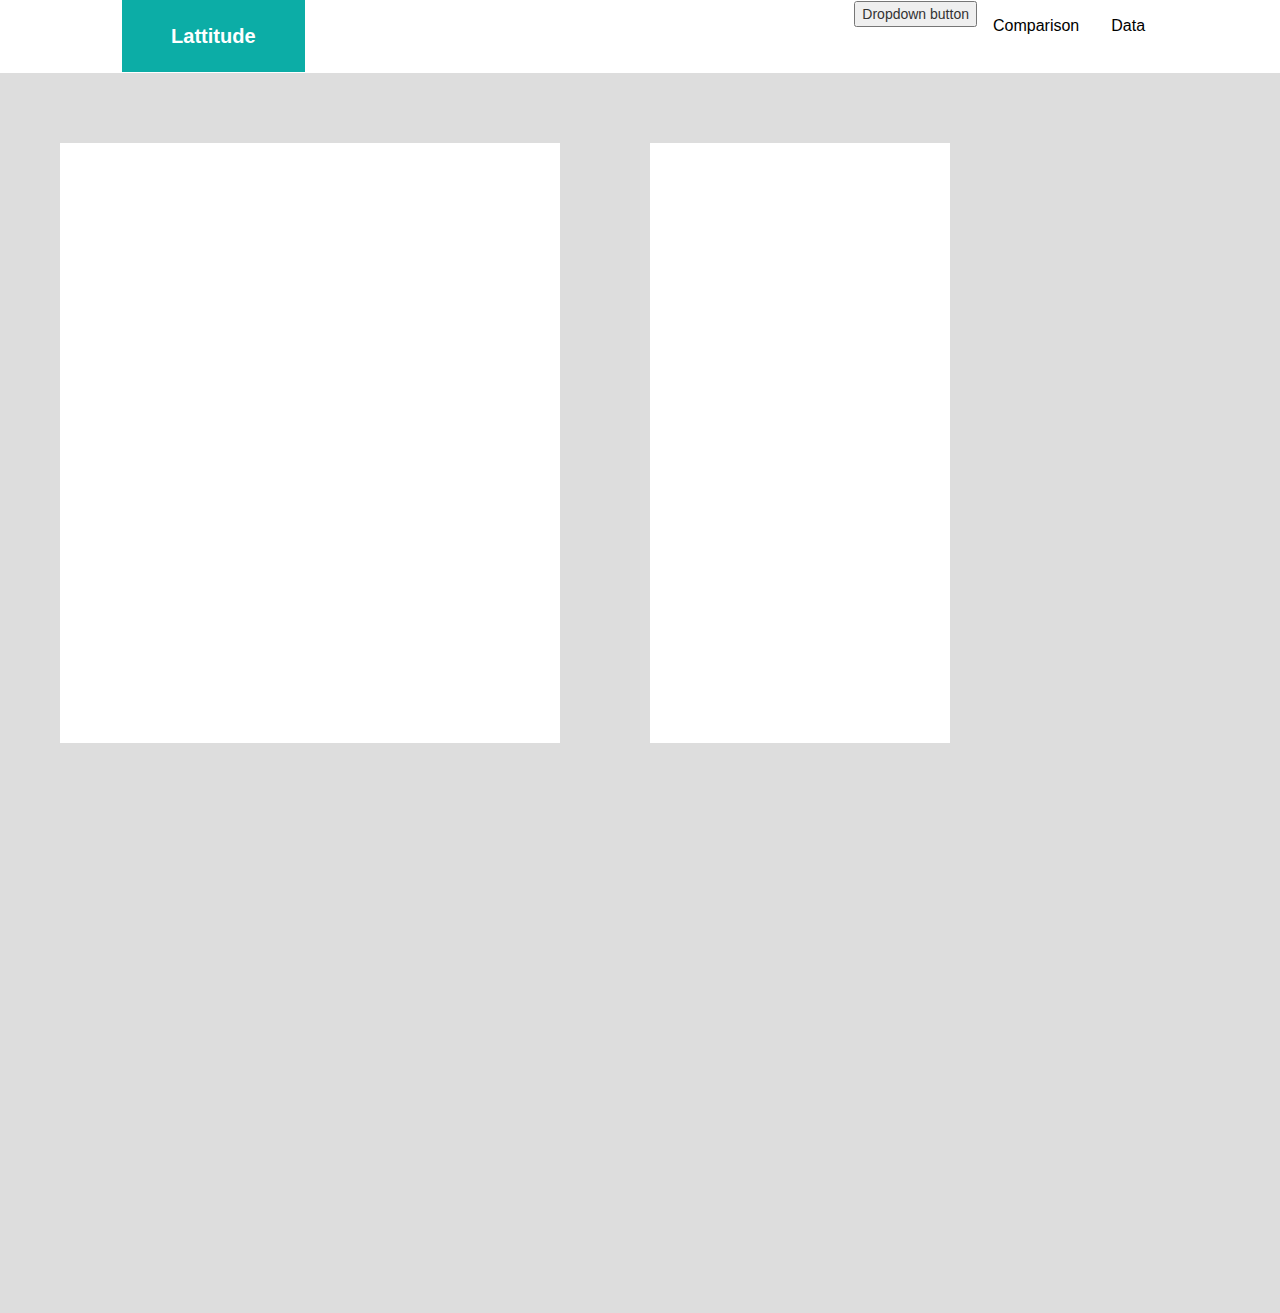
<file: index.html>
<!DOCTYPE html>

<!-- CSS Stylesheets with Relative Paths -->

<html lang="en-us">

<head>
  <link rel="stylesheet" href="https://maxcdn.bootstrapcdn.com/bootstrap/3.3.7/css/bootstrap.min.css" integrity="sha384-BVYiiSIFeK1dGmJRAkycuHAHRg32OmUcww7on3RYdg4Va+PmSTsz/K68vbdEjh4u" crossorigin="anonymous">
  <link rel="stylesheet" href="styles_tarea.css">
  <link rel="stylesheet" href="https://cdnjs.cloudflare.com/ajax/libs/font-awesome/4.7.0/css/font-awesome.min.css">



  


</head>

<body class="body" >

  <div class="container-fluid" >

    <div class="row">


      <div class="col-sm-2 col-sm-offset-1">
        <header class="header" >
          <h1>Lattitude</h1>
        </header>
      </div>



      <div class="cols-sm-2 col-sm-offset-8" >
        <!--
        <ul class="nav nav-pills">
          
          <li role="presentation" class="dropdown">
            <a class="dropdown-toggle" data-toggle="dropdown" href="#" role="button" aria-haspopup="true" aria-expanded="false">
              Dropdown <span class="caret"></span>
            </a>
            <ul class="dropdown-menu">
              <li>
                PA
              </li>
            </ul>
          </li>
          
        </ul>
      -->


        
        <div class="navbar">
          <div class="dropdown">
            <button class="dropdown-toggle" type="button" id="dropdownMenuButton" data-toggle="dropdown" aria-haspopup="true" aria-expanded="false">
              Dropdown button
            </button>
            <div class="dropdown-menu">
              <a class="dropdown-item" href="#">Link 1</a>
              <a class="dropdown-item" href="#">Link 2</a>
              <a class="dropdown-item" href="#">Link 3</a>
            </div>
          </div> 
          <a href="https://developer.mozilla.org/es/docs/Web/HTML/Elemento/a">Comparison</a>
          <a href="#news">Data</a>
        



        </div>
      </div>


    </div>

  </div>



  <divc class="container-fluid">
    <section class="s1">


    </section>

    <section class="s2">

    </section>

  </div>

  <script src="https://cdnjs.cloudflare.com/ajax/libs/popper.js/1.12.9/umd/popper.min.js"
> </script>


  <!-- Latest compiled and minified JavaScript -->
<script src="https://maxcdn.bootstrapcdn.com/bootstrap/3.3.7/js/bootstrap.min.js" integrity="sha384-Tc5IQib027qvyjSMfHjOMaLkfuWVxZxUPnCJA7l2mCWNIpG9mGCD8wGNIcPD7Txa" crossorigin="anonymous"></script>

</body>

</html>
</file>
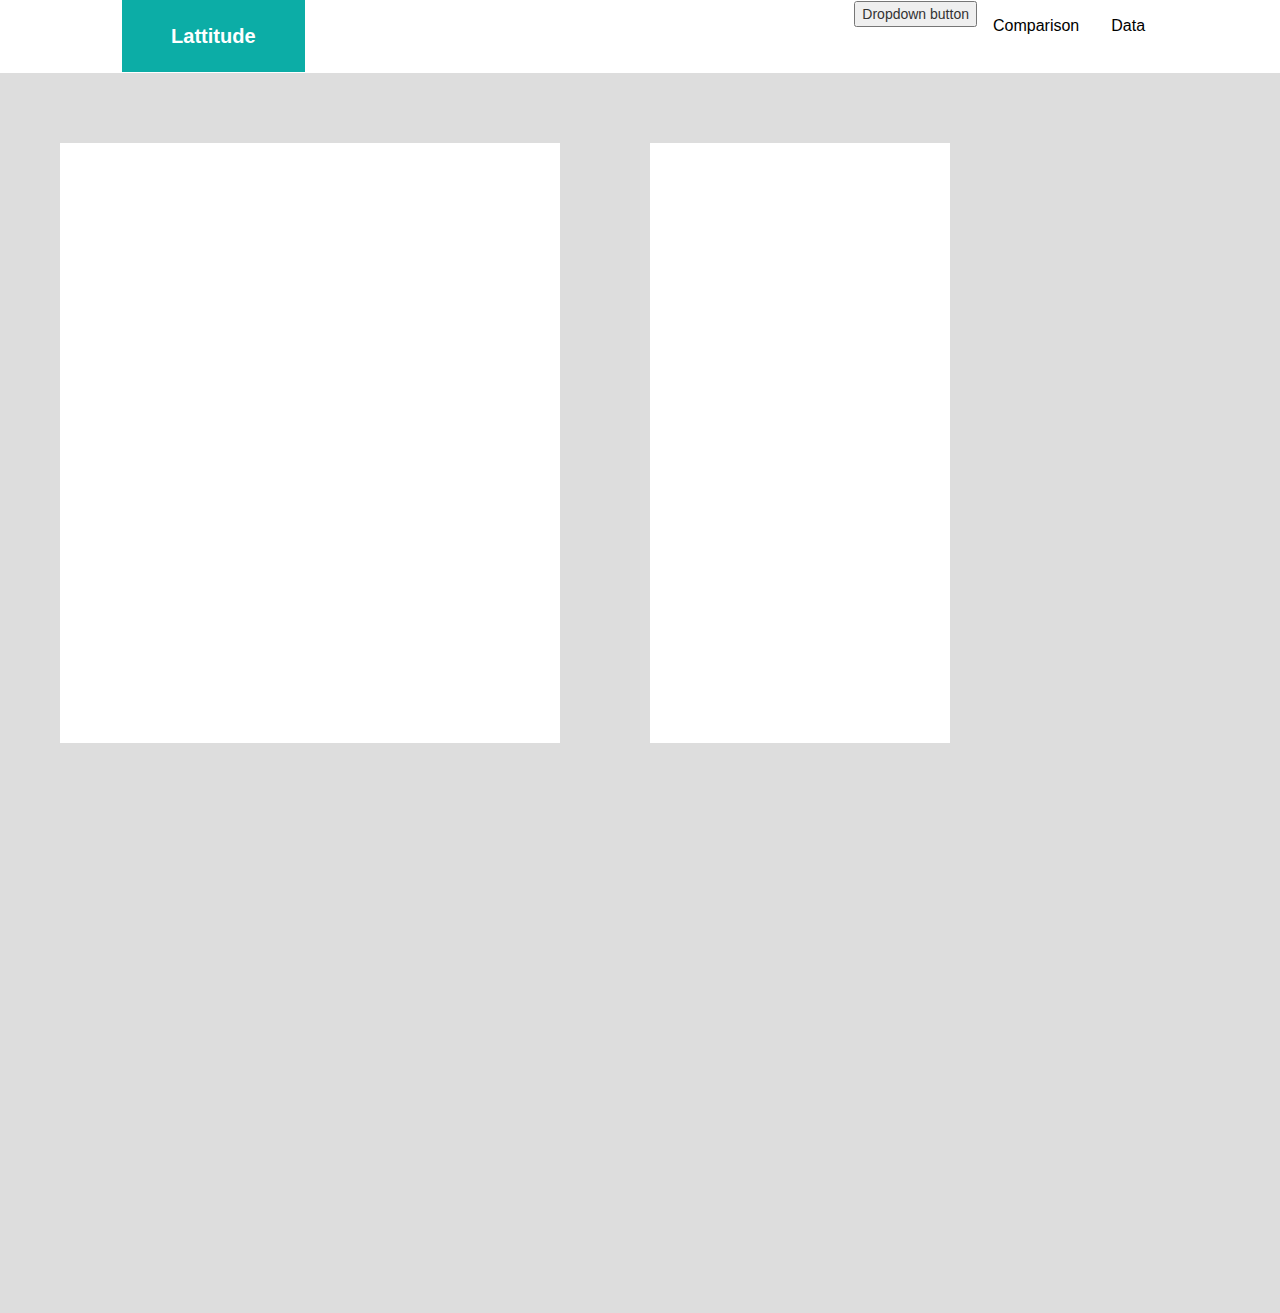
<file: temporal.html>
<!DOCTYPE html>

<!-- CSS Stylesheets with Relative Paths -->

<html lang="en-us">

<head>
	<link rel="stylesheet" href="https://maxcdn.bootstrapcdn.com/bootstrap/3.3.7/css/bootstrap.min.css" integrity="sha384-BVYiiSIFeK1dGmJRAkycuHAHRg32OmUcww7on3RYdg4Va+PmSTsz/K68vbdEjh4u" crossorigin="anonymous">
	<link rel="stylesheet" href="styles_tarea.css">
	<link rel="stylesheet" href="https://cdnjs.cloudflare.com/ajax/libs/font-awesome/4.7.0/css/font-awesome.min.css">



	


</head>

<body class="body" >

	<div class="container-fluid" >

		<div class="row">


			<div class="col-sm-2 col-sm-offset-1">
				<header class="header" >
					<h1>Lattitude</h1>
				</header>
			</div>



			<div class="cols-sm-2 col-sm-offset-8" >
				<!--
				<ul class="nav nav-pills">
					
					<li role="presentation" class="dropdown">
						<a class="dropdown-toggle" data-toggle="dropdown" href="#" role="button" aria-haspopup="true" aria-expanded="false">
							Dropdown <span class="caret"></span>
						</a>
						<ul class="dropdown-menu">
							<li>
								PA
							</li>
						</ul>
					</li>
					
				</ul>
			-->


				
				<div class="navbar">
					<div class="dropdown">
						<button class="dropdown-toggle" type="button" id="dropdownMenuButton" data-toggle="dropdown" aria-haspopup="true" aria-expanded="false">
							Dropdown button
						</button>
						<div class="dropdown-menu">
							<a class="dropdown-item" href="#">Link 1</a>
							<a class="dropdown-item" href="#">Link 2</a>
							<a class="dropdown-item" href="#">Link 3</a>
						</div>
					</div> 
					<a href="https://developer.mozilla.org/es/docs/Web/HTML/Elemento/a">Comparison</a>
					<a href="#news">Data</a>
				



				</div>
			</div>


		</div>

	</div>



	<divc class="container-fluid">
		<section class="s1">


		</section>

		<section class="s2">

		</section>

	</div>

	<script src="https://cdnjs.cloudflare.com/ajax/libs/popper.js/1.12.9/umd/popper.min.js"
> </script>


	<!-- Latest compiled and minified JavaScript -->
<script src="https://maxcdn.bootstrapcdn.com/bootstrap/3.3.7/js/bootstrap.min.js" integrity="sha384-Tc5IQib027qvyjSMfHjOMaLkfuWVxZxUPnCJA7l2mCWNIpG9mGCD8wGNIcPD7Txa" crossorigin="anonymous"></script>

</body>

</html>
</file>
<file: styles_tarea.css>
.header h1{
	font-size: 20px;
	padding: 25px;
	margin: 0px;
	color: #ffffff;
	text-align: center;
	background-color: #0CADA6;
	font-weight: bold;
}

/* Navbar container */
.navbar {
  overflow: hidden;
  background-color: #ffffff;
  font-family: Arial;
}

/* Links inside the navbar */
.navbar a {
  float: left;
  font-size: 16px;
  color: black;
  text-align: center;
  padding: 14px 16px;
  text-decoration: none;
}

/* The dropdown container */
.dropdown {
  float: left;
  overflow: hidden;
}

/* Dropdown button */
.dropdown .dropbtn {
  font-size: 16px; 
  border: none;
  outline: none;
  color: black;
  padding: 14px 16px;
  background-color: inherit;
  font-family: inherit; /* Important for vertical align on mobile phones */
  margin: 0; /* Important for vertical align on mobile phones */
}

/* Add a red background color to navbar links on hover */
.navbar a:hover, .dropdown:hover .dropbtn {
  background-color: #0CADA6;
}

/* Dropdown content (hidden by default) */
.dropdown-content {
  display: none;
  position: absolute;
  background-color: #f9f9f9;
  min-width: 160px;
  box-shadow: 0px 8px 16px 0px rgba(0,0,0,0.2);
  z-index: 1;
}

/* Links inside the dropdown */
.dropdown-content a {
  float: none;
  color: black;
  padding: 12px 16px;
  text-decoration: none;
  display: block;
  text-align: left;
}

/* Add a grey background color to dropdown links on hover */
.dropdown-content a:hover {
  background-color: #ddd;
}

/* Show the dropdown menu on hover */
.dropdown:hover .dropdown-content {
  display: block;
}

.row{
	padding: 0px;
	background-color: white;
}

.body{
	background-color: #ddd;
}



.s1{
	position: relative;
	width: 500px;
	height: 600px;
	background-color: white;
	top: 50px;
	left: 60px;
}

.s2{
	position: relative;
	width: 300px;
	height: 600px;
	background-color: white;
	top: -550px;
	left: 650px;
}
</file>
